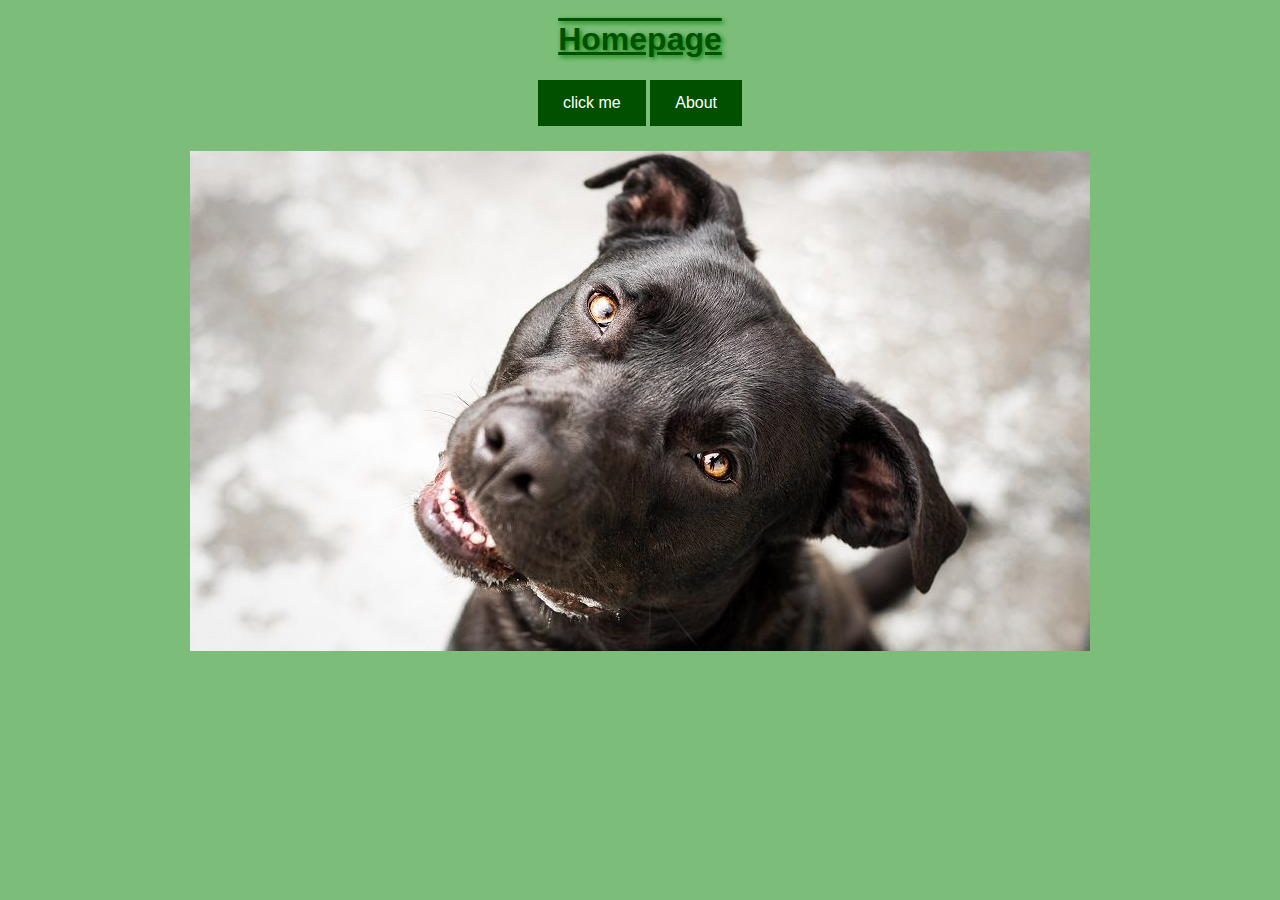
<file: links-and-images/index.html>
<!DOCTYPE html>
<html>
<head>
    <title>Links & Images</title>
    <link rel="stylesheet" href="./css/style.css">
</head>
<body>
    <h1>Homepage</h1>
    <a href=”https://theuselessweb.com/”>click me</a>
    <a href="./pages/about.html">About</a><br>

    <img src="images/first-img.jpg" alt="Labrabull">
</body>
</html>
</file>
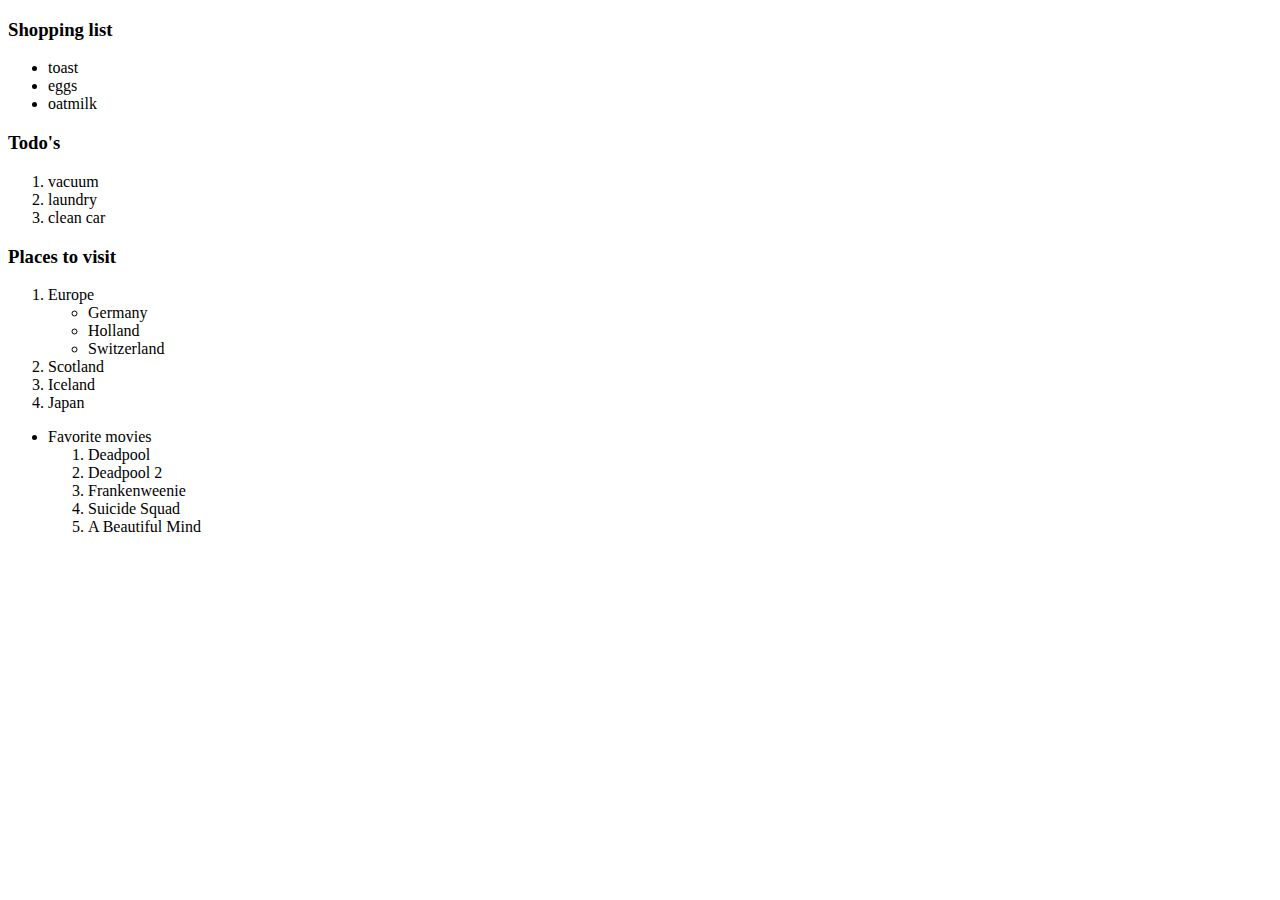
<file: HTML Assignments.html>
<!DOCTYPE html>
<html>
<head>
    <title>Lists</title>
</head>
<body>
    <h3>Shopping list</h3>
    <ul>
        <li>toast</li>
        <li>eggs</li>
        <li>oatmilk</li>
    </ul>
    
    <h3>Todo's</h3>
    <ol>
        <li>vacuum</li>
        <li>laundry</li>
        <li>clean car</li>
    </ol>

    <h3>Places to visit</h3>
    <ol>
        <li>Europe</li>
            <ul>
                <li>Germany</li>
                <li>Holland</li>
                <li>Switzerland</li>
            </ul>
        <li>Scotland</li>
        <li>Iceland</li>
        <li>Japan</li>
    </ol>

    <ul>
        <li>Favorite movies</li>
            <ol>
                <li>Deadpool</li>
                <li>Deadpool 2</li>
                <li>Frankenweenie</li>
                <li>Suicide Squad</li>
                <li>A Beautiful Mind</li>
            </ol>
    </ul>
</body>
</html>
</file>
<file: links-and-images/css/style.css>
body {
    background-color: rgb(123, 189, 121);
    color: rgb(0, 80, 0);
    text-align: center;
    font-family: 'Lucida Sans', 'Lucida Sans Regular', 'Lucida Grande', 'Lucida Sans Unicode', Geneva, Verdana, sans-serif;
}

h1 {
    color:rgb(0, 80, 0);
    text-decoration: overline underline;
    text-shadow: 2px 2px 5px green;
}

a:link, a:visited {
    background-color: rgb(0, 80, 0);
    color: white;
    padding: 14px 25px;
    text-align: center;
    text-decoration: none;
    display: inline-block;
}

a:hover, a:active {
    background-color: rgb(0, 90, 0);
  }

img {
    border-radius: 8px;
    padding: 25px;
}
</file>
